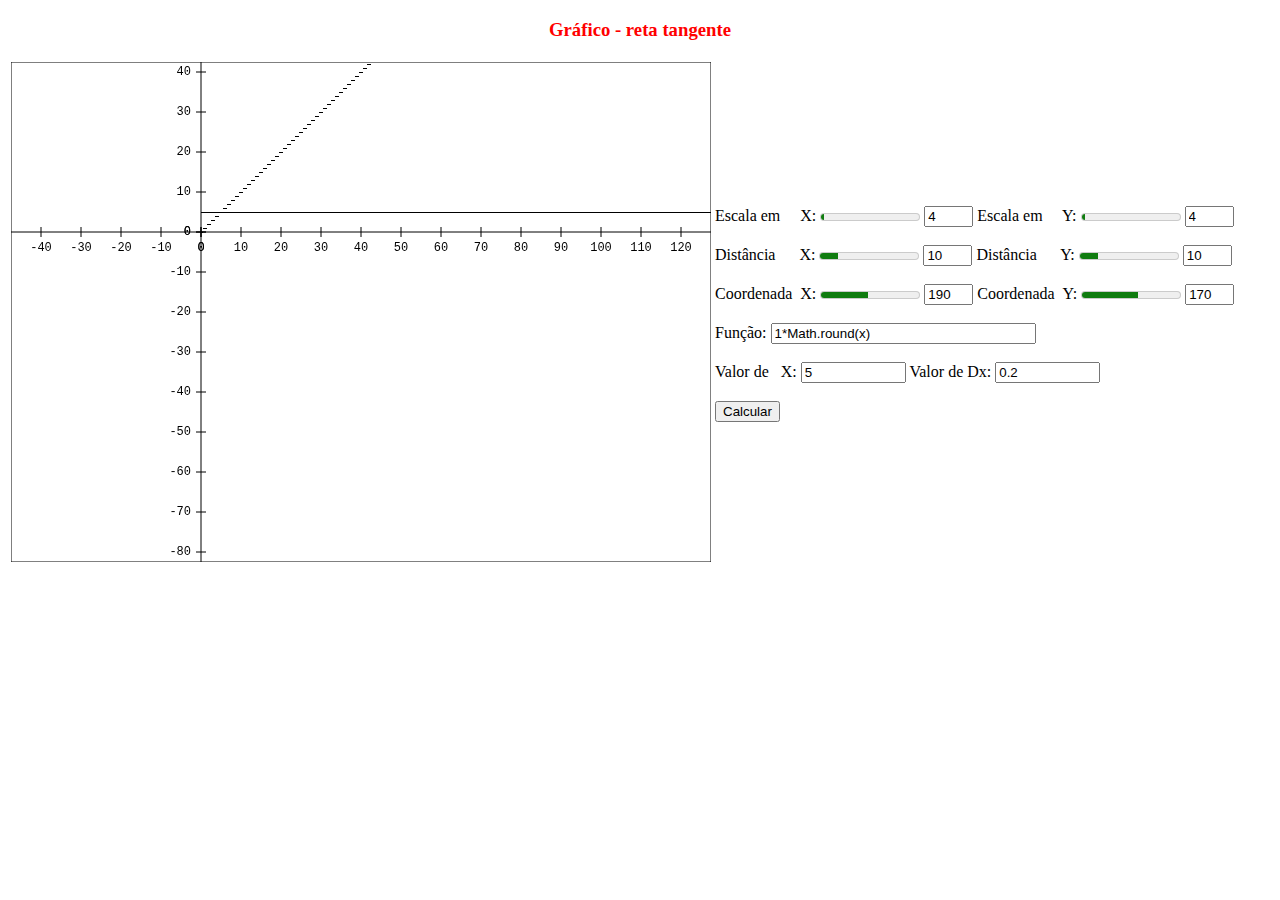
<file: index.html>
<!DOCTYPE html>
<html>
<head>
	<title>Gráfico - reta tangente</title>
	<meta charset="utf-8">
<script 
	src="https://ajax.googleapis.com/ajax/libs/jquery/1.7.1/jquery.min.js">
</script>
	<script type="text/javascript" src="codigo.js"></script>
	<script type="text/javascript" src="Grafico.js"></script>
	<link type="text/css" href="estilos.css" rel="stylesheet" />
</head>
<body onload="init();">
<h3 align="center" style="color:#FF0000">Gráfico - reta tangente</h3>
<table>
<tr>
<td>
<canvas width="700" height="500" id="cvs"></canvas>
</td>
<td>
<form>
  <div>
    Escala em     X:
    <meter id="xEsc" min="1" max="100" value=""></meter>
    <input type="text" id="vxEsc" size="3" value="" onblur="cInput('xEsc');" />

    Escala em     Y:
    <meter id="yEsc" min="1" max="100" value=""></meter>
    <input type="text" id="vyEsc" size="3" value="" onblur="cInput('yEsc');" />
  </div>
  <br>
  <div>
    Distância      X:
    <meter id="xMrc" min="1" max="50" value=""></meter>
    <input type="text" id="vxMrc" size="3" value="" onblur="cInput('xMrc');" />

    Distância      Y:
    <meter id="yMrc" min="1" max="50" value=""></meter>
    <input type="text" id="vyMrc" size="3" value="" onblur="cInput('yMrc');" />
  </div>
  <br>
  <div>
    Coordenada  X:
    <meter id="xRef" min="0" max="400" value=""></meter>
    <input type="text" id="vxRef" size="3" value="" onblur="cInput('xRef');" />

    Coordenada  Y:
    <meter id="yRef" min="0" max="300" value=""></meter>
    <input type="text" id="vyRef" size="3" value="" onblur="cInput('yRef');" />
  </div>
  <br>
  <div>
    Função:
            <input type="text" id="func" size="30" value="1*Math.round(x)" />
  </div>
  <br>
  <div>
     Valor de   X:
    <input type="text" id="xtan" size="10" value="5" />

    Valor de Dx:
    <input type="text" id="xdelta" size="10" value="0.2" />
  </div>
  <br>
  <input type="button" value="Calcular" onclick="redesenha();" />
</form>
</td>
</tr>
</body>
</html>
</file>
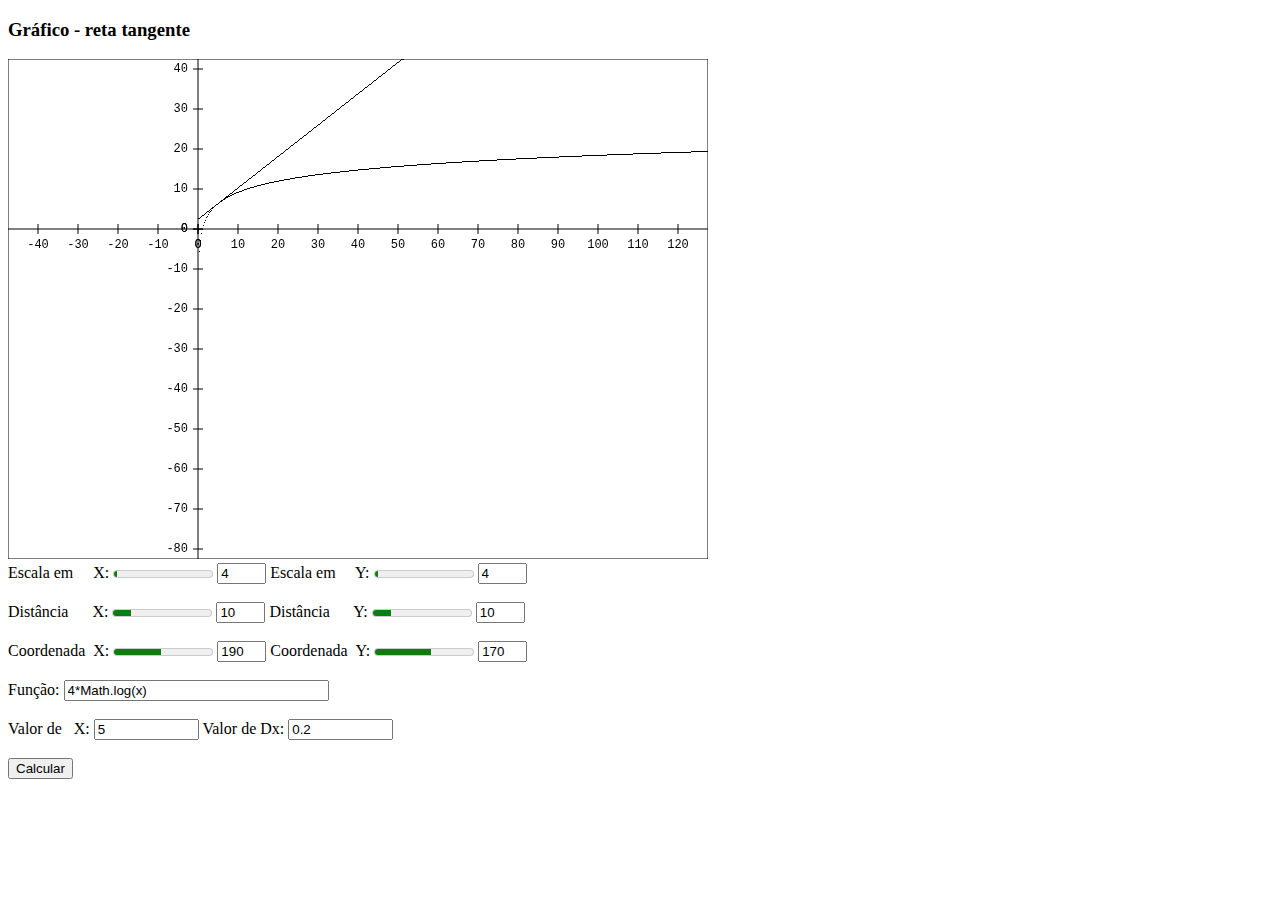
<file: grafico.html>
<!DOCTYPE html>
<html>
<head>
	<title>Gráfico - reta tangente</title>
	<meta charset="utf-8">
<script 
	src="https://ajax.googleapis.com/ajax/libs/jquery/1.7.1/jquery.min.js">
</script>
	<script type="text/javascript" src="codigo.js"></script>
	<script type="text/javascript" src="Grafico.js"></script>
	<link type="text/css" href="estilos.css" rel="stylesheet" />
</head>
<body onload="init();">
<h3>Gráfico - reta tangente</h3>
<canvas width="700" height="500" id="cvs"></canvas>
<form>
  <div>
    Escala em     X:
    <meter id="xEsc" min="1" max="100" value=""></meter>
    <input type="text" id="vxEsc" size="3" value="" onblur="cInput('xEsc');" />

    Escala em     Y:
    <meter id="yEsc" min="1" max="100" value=""></meter>
    <input type="text" id="vyEsc" size="3" value="" onblur="cInput('yEsc');" />
  </div>
  <br>
  <div>
    Distância      X:
    <meter id="xMrc" min="1" max="50" value=""></meter>
    <input type="text" id="vxMrc" size="3" value="" onblur="cInput('xMrc');" />

    Distância      Y:
    <meter id="yMrc" min="1" max="50" value=""></meter>
    <input type="text" id="vyMrc" size="3" value="" onblur="cInput('yMrc');" />
  </div>
  <br>
  <div>
    Coordenada  X:
    <meter id="xRef" min="0" max="400" value=""></meter>
    <input type="text" id="vxRef" size="3" value="" onblur="cInput('xRef');" />

    Coordenada  Y:
    <meter id="yRef" min="0" max="300" value=""></meter>
    <input type="text" id="vyRef" size="3" value="" onblur="cInput('yRef');" />
  </div>
  <br>
  <div>
    Função:
            <input type="text" id="func" size="30" value="4*Math.log(x)" />
  </div>
  <br>
  <div>
     Valor de   X:
    <input type="text" id="xtan" size="10" value="5" />

    Valor de Dx:
    <input type="text" id="xdelta" size="10" value="0.2" />
  </div>
  <br>
  <input type="button" value="Calcular" onclick="redesenha();" />
</form>
</body>
</html>
</file>
<file: estilos.css>
meter {
	width: 100px;
	
}
</file>
